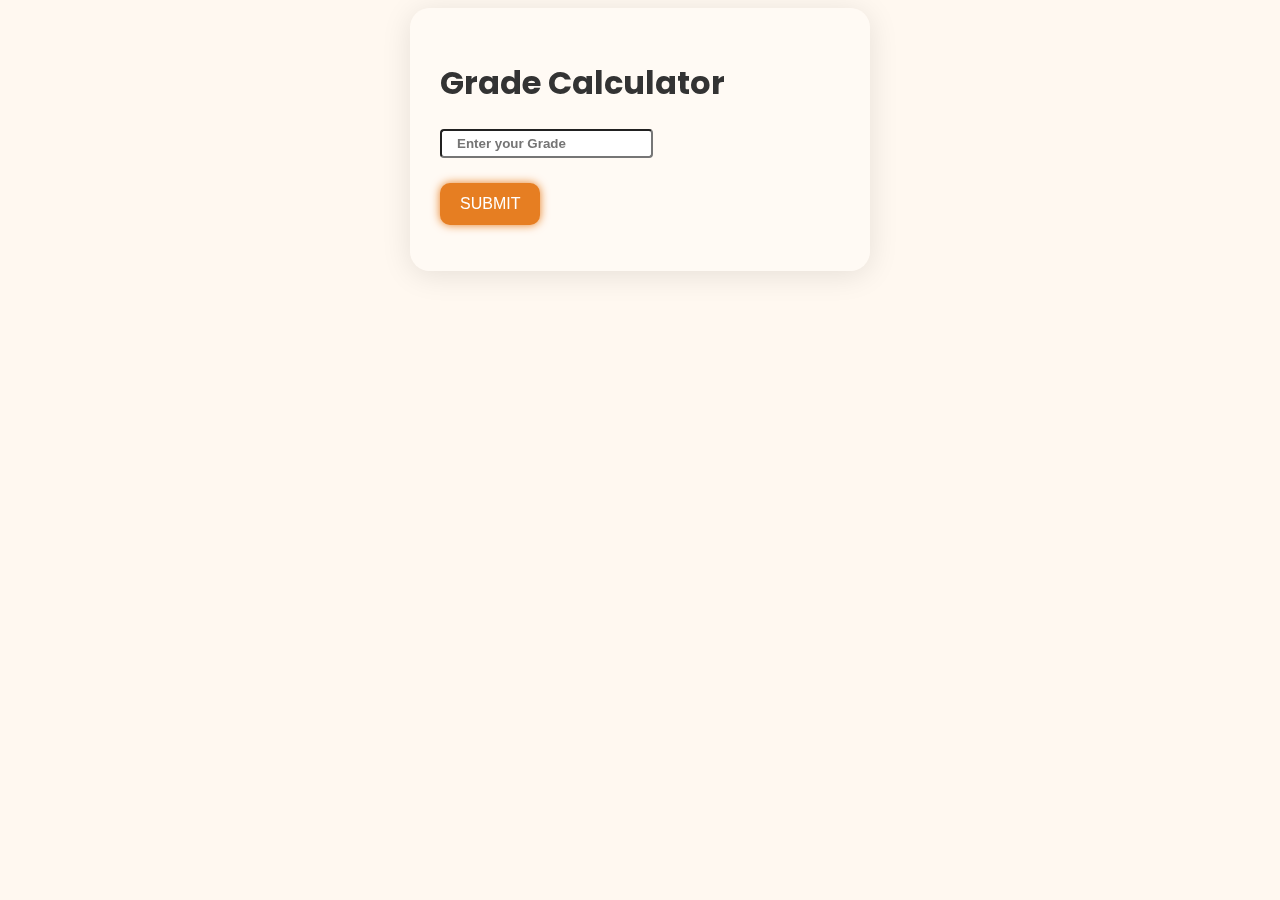
<file: css/index.html>
<!DOCTYPE html>
<html lang="en">

<head>
    <meta charset="UTF-8">
    <meta name="viewport" content="width=device-width, initial-scale=1.0">
    <title>Document</title>
    <link rel="preconnect" href="https://fonts.googleapis.com">
    <link rel="preconnect" href="https://fonts.gstatic.com" crossorigin>
    <link
        href="https://fonts.googleapis.com/css2?family=Poppins:ital,wght@0,100;0,200;0,300;0,400;0,500;0,600;0,700;0,800;0,900;1,100;1,200;1,300;1,400;1,500;1,600;1,700;1,800;1,900&display=swap"
        rel="stylesheet">
    <link rel="stylesheet" href="styles.css">
</head>

<body>
    <div id="container">
        <h1>Grade Calculator</h1>
        <input type="text" id="scoreInput" placeholder="Enter your Grade"><br><br>
        <button id="Submit">Submit</button><br>
        <p id="output"></p>
    </div>
    <script src="index.js"></script>
</body>

</html>
</file>
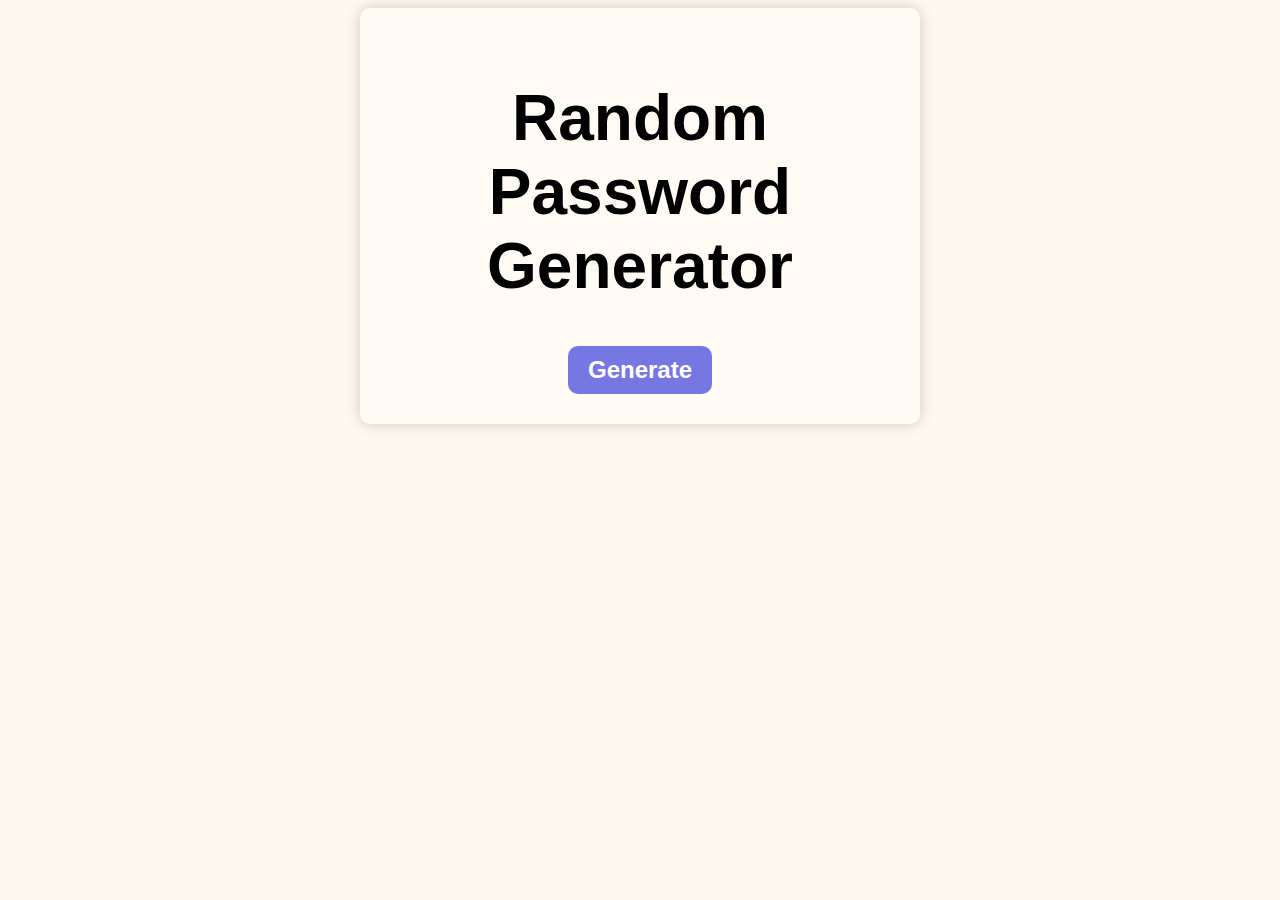
<file: css/Project Folder/index.html>
<!DOCTYPE html>
<html lang="en">

<head>
    <meta charset="UTF-8">
    <meta name="viewport" content="width=device-width, initial-scale=1.0">
    <title>Document</title>
    <link rel="stylesheet" href="css/styles.css">
</head>

<body>
    <div class="container">
        <h1>Random Password Generator</h1>
        <div id="PasswordResult"></div>
        <button id="mySubmit">Generate</button>
    </div>
    <script src="css/index.js"></script>
</body>

</html>
</file>
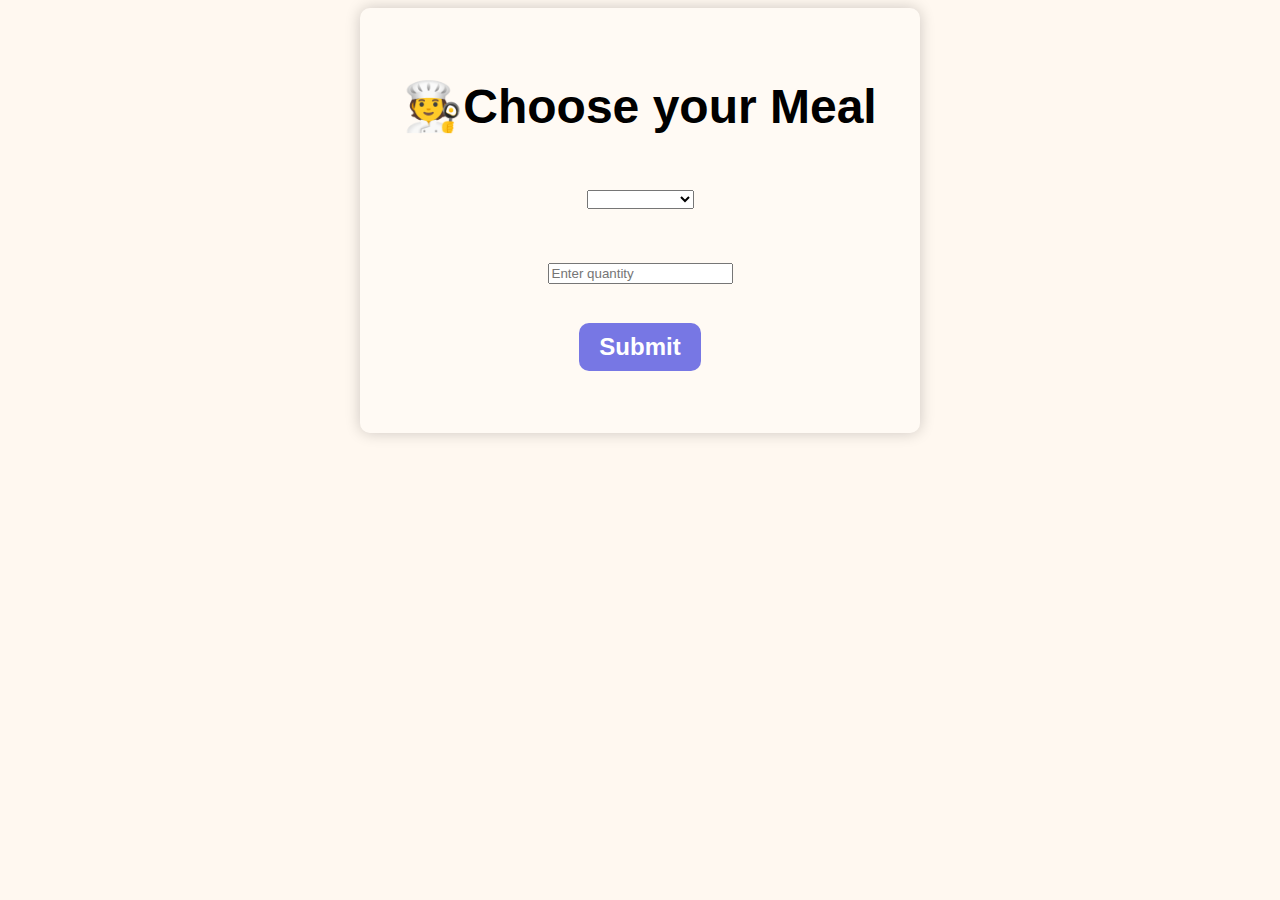
<file: css/Project Folder/css/index.html>
<!DOCTYPE html>
<html lang="en">

<head>
    <meta charset="UTF-8">
    <meta name="viewport" content="width=device-width, initial-scale=1.0">
    <title>Document</title>
    <link rel="preconnect" href="https://fonts.googleapis.com">
    <link rel="preconnect" href="https://fonts.gstatic.com" crossorigin>
    <link
        href="https://fonts.googleapis.com/css2?family=Poppins:ital,wght@0,100;0,200;0,300;0,400;0,500;0,600;0,700;0,800;0,900;1,100;1,200;1,300;1,400;1,500;1,600;1,700;1,800;1,900&display=swap"
        rel="stylesheet">

    <link rel="stylesheet" href="styles.css">
</head>

<body>
    <div class="container">
        <h2>🧑‍🍳Choose your Meal</h2>
        <select id="menu">
            <optgroup label="Base Order">
                <option value=""></option>
                <option value="PIZZA">Pizza</option>
                <option value="BURGER">Burger</option>
                <option value="FRIES">Fries</option>
            </optgroup>
            <optgroup label="Final Order">
                <option value=""></option>
                <option value="CHEESE">Cheese</option>
                <option value="OLIVES">Olives</option>
                <option value="MUSHROOMS">Mushrooms</option>
            </optgroup>
        </select><br><br>
        <input id="quantity" type="number" placeholder="Enter quantity"><br><br>
        <button id="mySubmit">Submit</button>
        <p id="result"></p>
        <p id="result-2"></p>
    </div>
    <script src="index.js"></script>
</body>

</html>
</file>
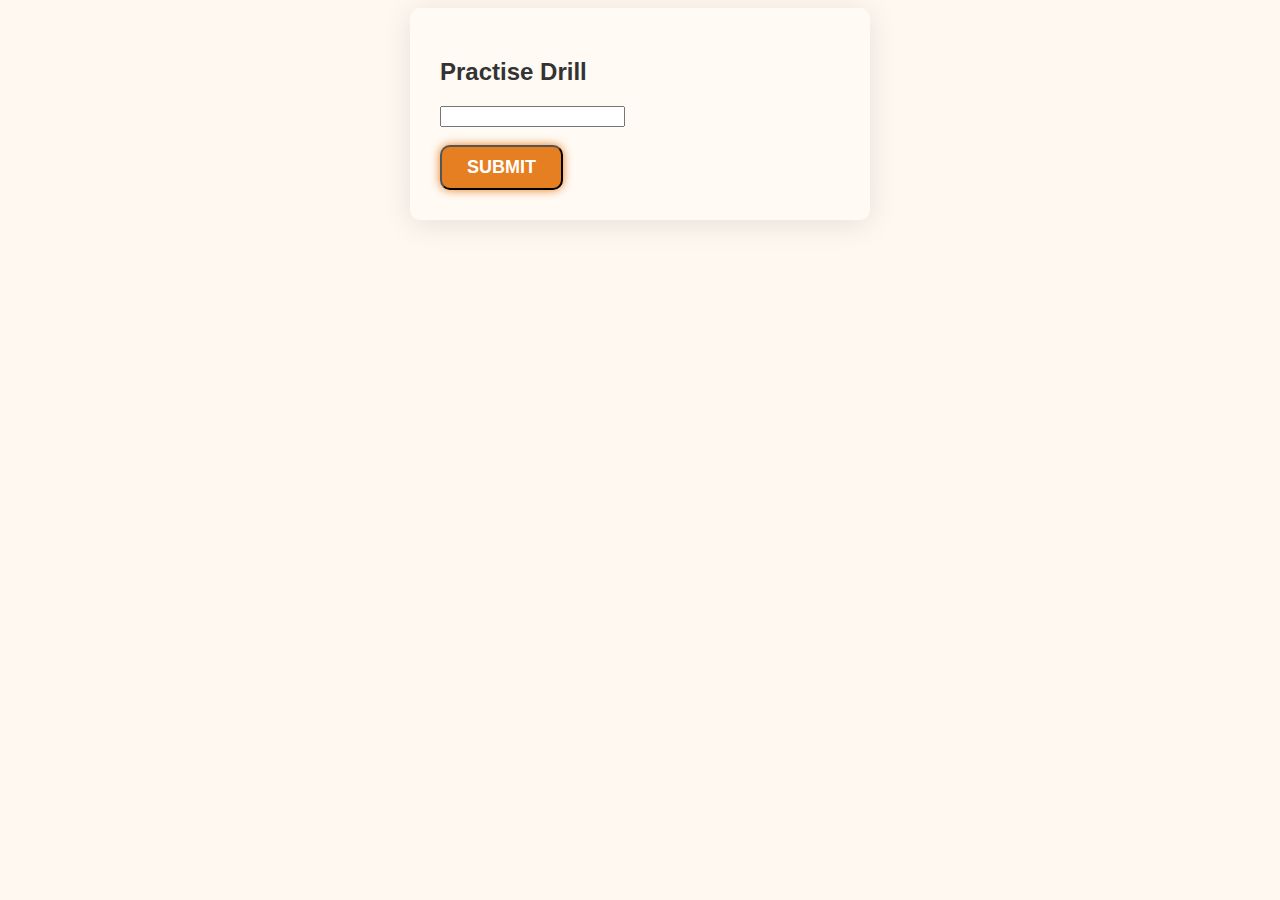
<file: css/practise.html>
<!DOCTYPE html>
<html lang="en">

<head>
    <meta charset="UTF-8">
    <meta name="viewport" content="width=device-width, initial-scale=1.0">
    <title>Document</title>
    <link rel="stylesheet" href="color.css">
</head>

<body>
    <div class="container">
        <h2>Practise Drill</h2>
        <input type="text"><br><br>
        <button>Submit</button>
    </div>
</body>

</html>
</file>
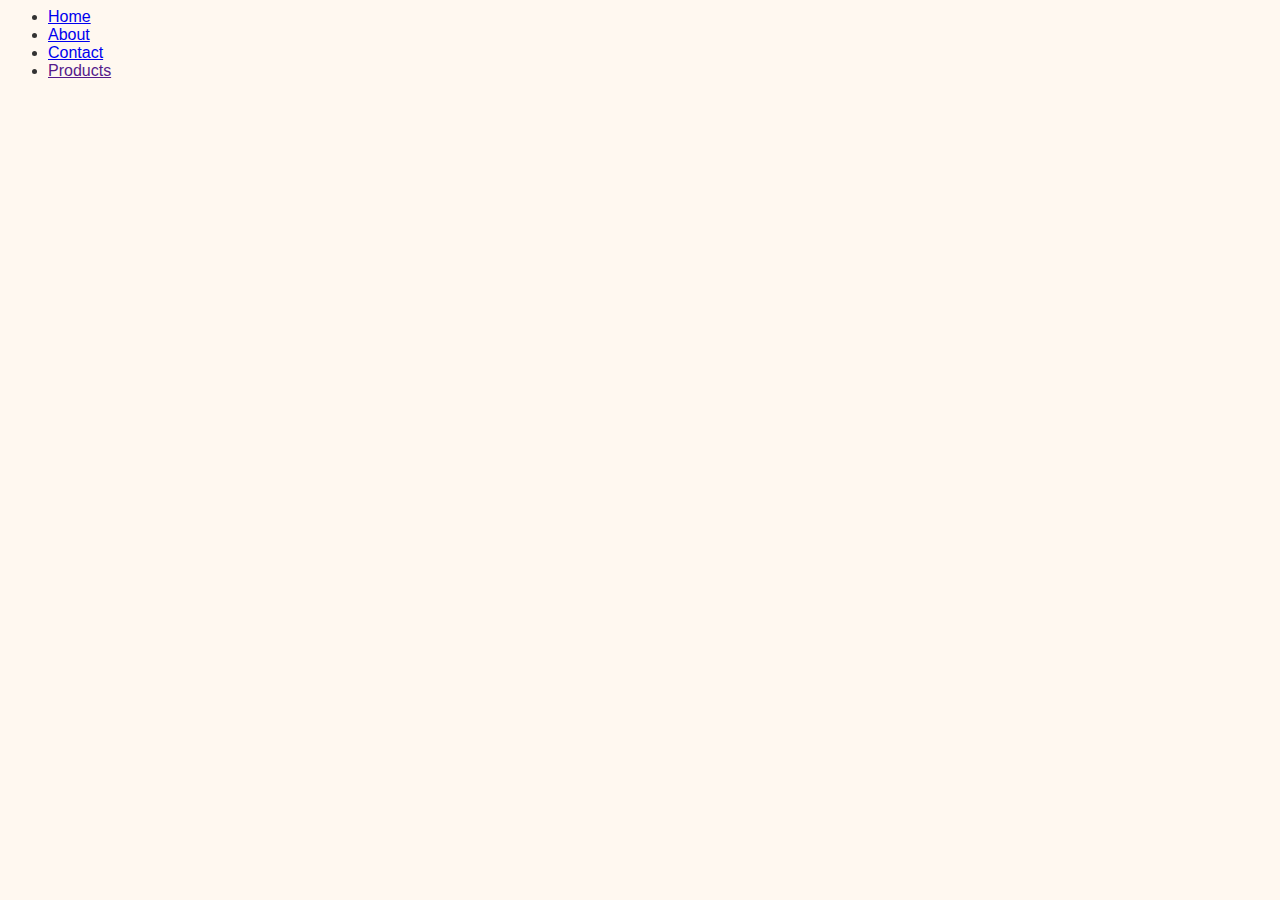
<file: css/rakiri.html>
<html lang="en">

<head>
    <meta charset="UTF-8">
    <meta name="viewport" content="width=device-width, initial-scale=1.0">
    <title>Document</title>
    <link rel="stylesheet" href="styles.css">
</head>

<body>
    <header>
        <ul>
            <li><a href="#">Home</a></li>
            <li><a href="#">About</a></li>
            <li><a href="#">Contact</a></li>
            <li><a href="">Products</a></li>
        </ul>
    </header>
</body>

</html>
</file>
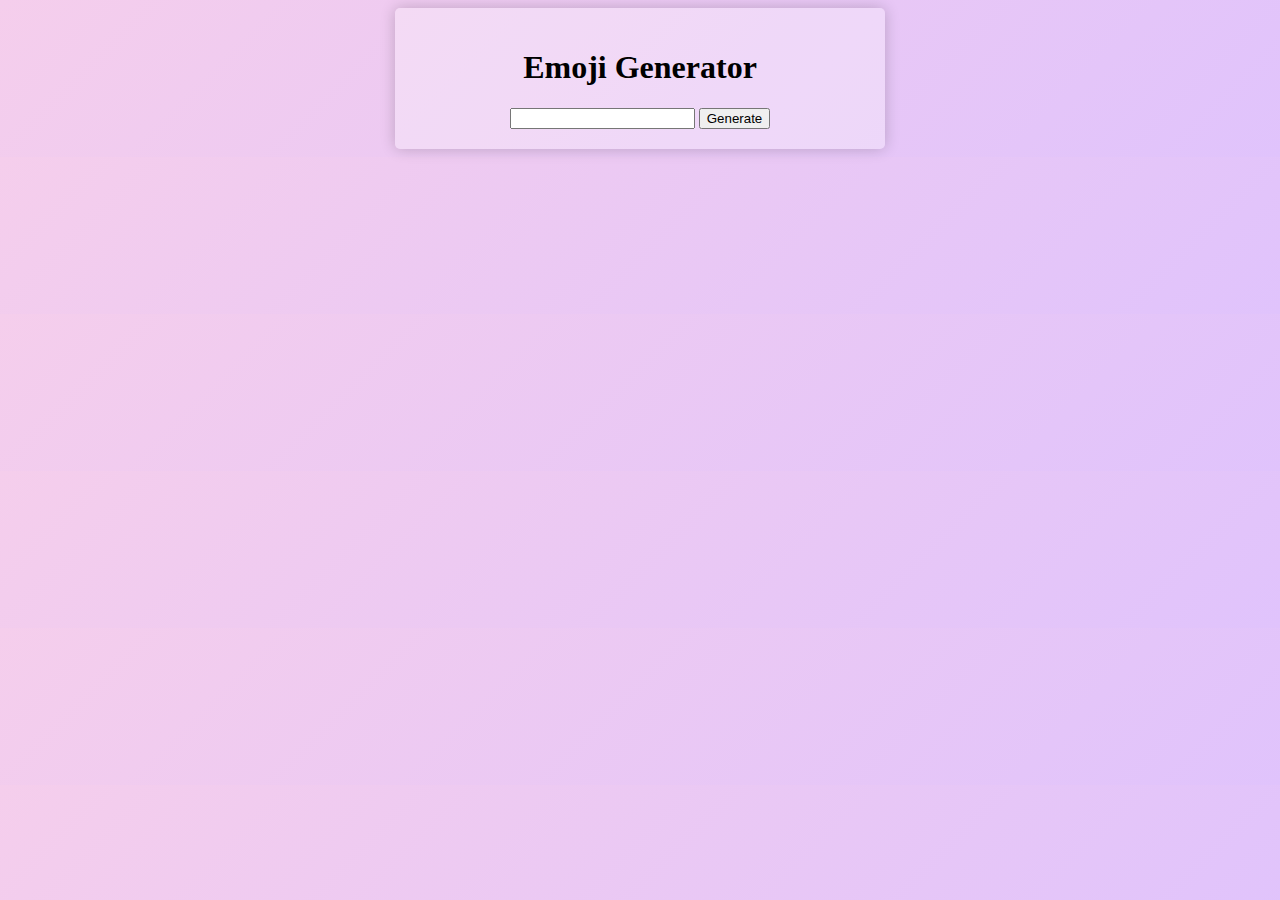
<file: css/Project Folder/css/rex.html>
<!DOCTYPE html>
<html lang="en">

<head>
    <meta charset="UTF-8">
    <meta name="viewport" content="width=device-width, initial-scale=1.0">
    <title>Document</title>
    <link rel="stylesheet" href="practise.css">
</head>

<body>
    <div class="container">
        <h1>Emoji Generator</h1>
        <input type="number">
        <button>Generate</button>
    </div>
</body>

</html>
</file>
<file: css/styles.css>
body {
    background: #fff8f0;
    color: #333;
    font-family: "Poppins", sans-serif;

}

input {
    padding: 5px 15px;
    border-radius: 4px;
    font-weight: bold;
}

button {
    padding: 6px 15px;
    border-radius: 3px;
    text-transform: uppercase;
    background-color: #e67e22;
    color: white;
    border: none;
    padding: 12px 20px;
    font-size: 16px;
    border-radius: 10px;
    box-shadow: 0 0 10px #e67e22;
    cursor: pointer;
    transition: all 0.3s ease-in-out;
    cursor: pointer;
}

button:hover {
    background-color: #ff8c42;
    box-shadow: 0 0 20px #ff8c42;
}

p {}

#container {
    background: rgba(255, 255, 255, 0.3);
    backdrop-filter: blur(10px);
    border-radius: 20px;
    padding: 30px;
    width: 90%;
    max-width: 400px;
    margin: auto;
    box-shadow: 0 4px 30px rgba(0, 0, 0, 0.1);
}
</file>
<file: css/Project Folder/css/styles.css>
body {
    background: #fff8f0;
    font-family: Arial, Helvetica, sans-serif;
    text-align: center;
}

.container {
    max-width: 500px;
    width: 90%;
    background: rgb(255, 255, 255, 0.3);
    box-shadow: 0 0 15px rgb(0, 0, 0, 0.2);
    border-radius: 10px;
    padding: 30px;
    text-align: center;
    margin: auto;
    font-size: 2rem;
}

button {
    padding: 10px 20px;
    font-size: 1.5rem;
    background: rgb(119, 119, 228);
    cursor: pointer;
    border-radius: 10px;
    border: none;
    color: #ffffff;
    font-weight: bold;
}

button:hover {
    background: rgb(77, 77, 246);
}

#PasswordResult {
    font-size: 1.4rem;
    font-weight: bold;
    margin-bottom: 10px;
}
</file>
<file: css/color.css>
body {
    font-family: Arial, Helvetica, sans-serif;
    background: #fff8f0;
    color: #333;
}

.container {
    background: rgb(255, 255, 255, 0.3);
    width: 90%;
    max-width: 400px;
    box-shadow: 0 4px 30px rgb(0, 0, 0, 0.1);
    padding: 30px;
    border-radius: 10px;
    margin: auto;
}

button {
    padding: 10px 25px;
    border-radius: 10px;
    background: #e67e22;
    text-transform: uppercase;
    font-weight: bold;
    box-shadow: 0px 0px 10px #e67e22;
    color: #ffffff;
    font-size: large;
    cursor: pointer;
    transition: all 0.3s ease-in-out;
}

button:hover {
    background: #ff8c42;
    box-shadow: 0 0 20px #ff8c42;
}
</file>
<file: css/Project Folder/css/practise.css>
body {
    background: linear-gradient(135deg, #f5ceec, #e0c3fc);
}

.container {
    max-width: 450px;
    width: 90%;
    background: rgb(255, 255, 255, 0.3);
    box-shadow: 0 0 15px rgb(0, 0, 0, 0.2);
    padding: 20px;
    text-align: center;
    border-radius: 5px;
    margin: auto;
}
</file>
